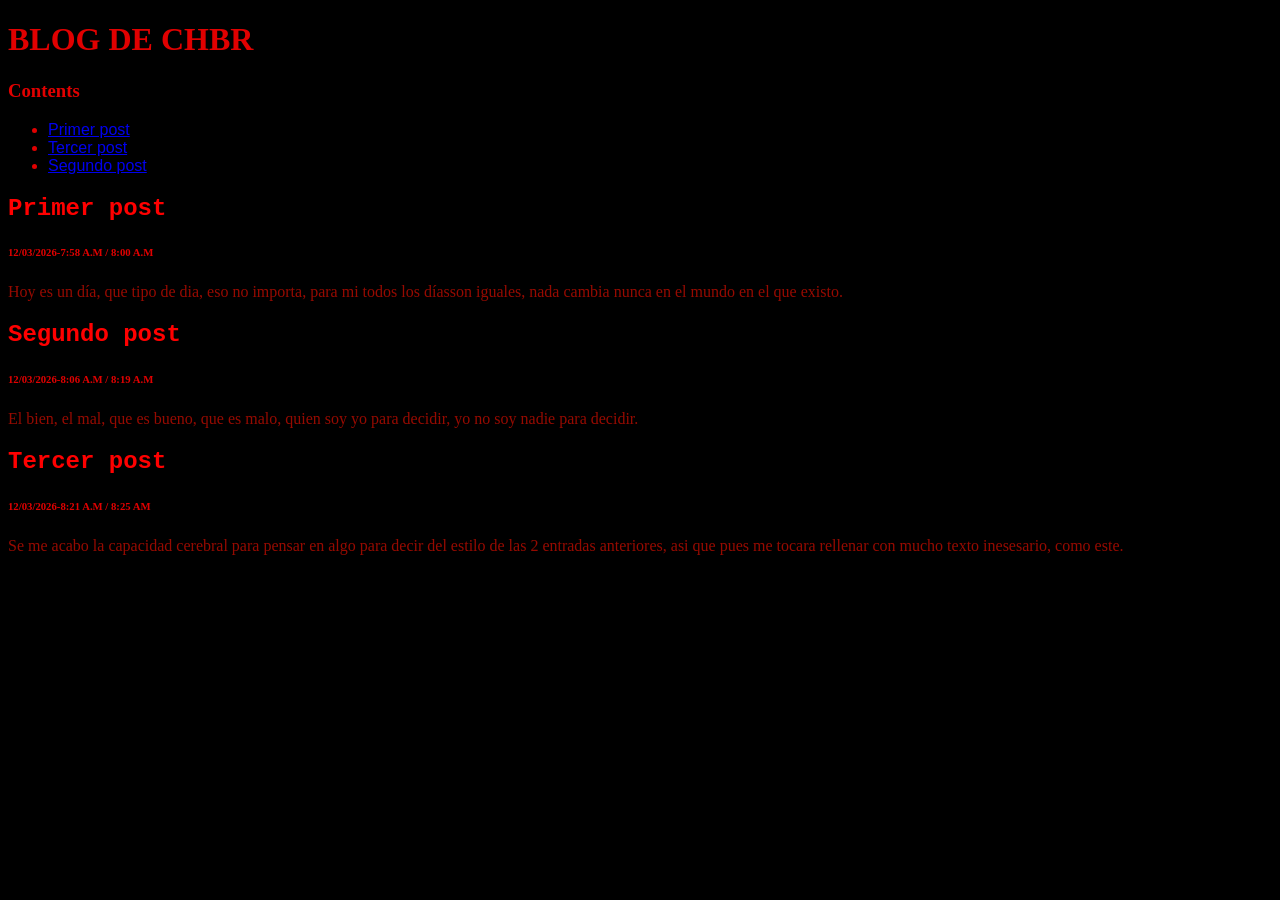
<file: index.html>
﻿<!DOCTYPE html>
<html>
    <head>
        <meta charset="utf-8">
        <title>Derivado de "Proyecto: blog"</title>
        <style>
            body{font-family:"Times New Roman";
            color:rgb(225,0,0);
            background-color: rgb(0, 0, 0);}
            
            ul{font-family:Arial;}
            
            h2{color: rgb(350, 0, 0);
                font-family:"courier new";
            }
            
            p{color: rgb(150, 10, 0);}
            
            h6{font-family:"Lucida Console";}
            
        </style>
    </head>
    <body>
        
        <h1>BLOG DE CHBR</h1>

        <h3>Contents</h3>
        <ul>
            <li>
            
                <a href="#PrimerPost">
                    Primer post
                </a>
                    
                </li>
                
            <li>
                
                <a href="#SegundoPost">
                    Tercer post
                </a>
            </li>
            <li>
                
                <a href="#TercerPost">
                    Segundo post
                </a>
            </li>
        </ul>
        
        <h2 id="PrimerPost">Primer post</h2>
        <h6>12/03/2026-7:58 A.M / 8:00 A.M</h6>
        
        <p>Hoy es un día, que tipo de dia, eso no importa, para mi todos los díasson iguales, nada cambia nunca en el mundo en el que existo.</p>
        
        <h2 id="SegundoPost">Segundo post</h2>
        <h6>12/03/2026-8:06 A.M / 8:19 A.M</h6>
        
        <p>El bien, el mal, que es bueno, que es malo, quien soy yo para decidir, yo no soy nadie para decidir.</p>
        
        <h2 id="TercerPost">Tercer post</h2>
        <h6>12/03/2026-8:21 A.M / 8:25 AM </h6>
        
        <p>Se me acabo la capacidad cerebral para pensar en algo para decir del estilo de las 2 entradas anteriores, asi que pues me tocara rellenar con mucho texto inesesario, como este.</p>
        
    </body>
</html>
</file>
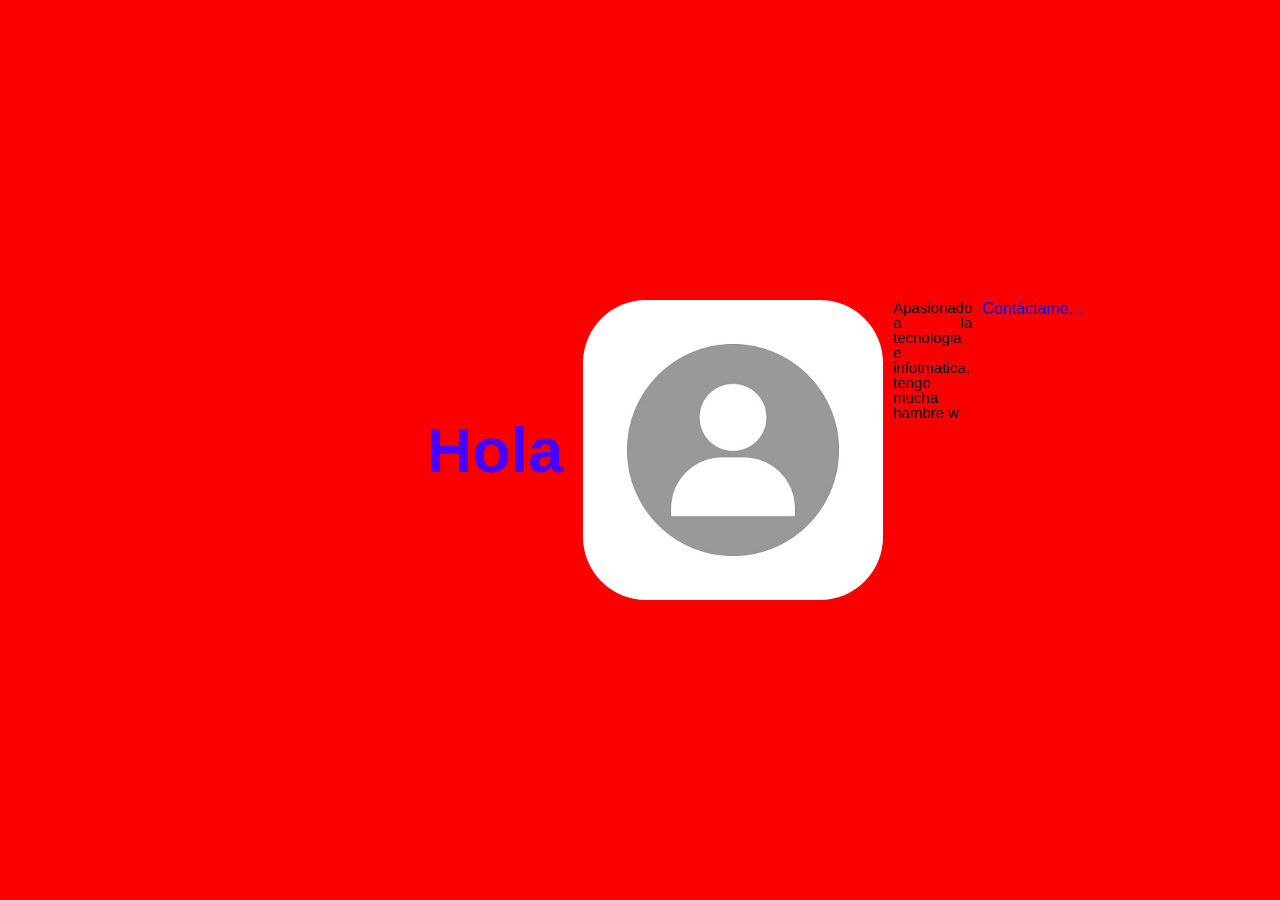
<file: HolaMundo.html>
<!DOCTYPE html>
<html lang="es">
<head>
    <meta charset="UTF-8">
    <meta name="viewport" content="width=device-width, initial-scale=1.0">
    <title>Tarjeta de presentacion</title>
    <link rel="stylesheet" href="style.css">
</head>
<body>
    <h1>Hola </h1>
    <div class="contenedor">
        <div class="tarjeta">
            <link rel="stylesheet" href="Foto.jpg">
            <img width=300px height=300px src="Foto.jpg" alt="FotoDePerfil">
            <p>Apasionado a la tecnologia e infotmatica, tengo mucha hambre w</p>
            <a href="camilohber@sagradafamiliapalmira.edu.co">Contáctame...</a>
        </div>
    </div>
</body>
</html>
</file>
<file: style.css>
*{
    padding: 0;
    margin: 0;
    }
body{background-color: rgb(250, 0, 0);
    
    display: flex;
    
    justify-content:center;
    align-items:center;

    min-height: 100vh; 
    font-family: Arial, Helvetica, sans-serif;
    }
.contenedor {
    display: flex;            
    flex-direction: column;
    align-items: center;
    gap: 30px;
    padding: 20px;
            }
.tarjeta {
    width: 250px;
    border-radius: 360px;

    display: flex;
    flex-direction: space-around;
    
    gap: 10px;
}
img{
    width: 300px;
    align-self: center;
    border-radius: 63px;
}
h1{
    font-size: 63px;
    text-align: center;
    color: rgb(70, 0, 255)
}
p{
    font-size: 15px;
    text-align: justify;
    color: rgb(0, 0, 0);
    line-height: 1;
}
a{
    color: rgb(120, 0, 250)
    text-align: right;
    text-decoration : none;
    transition : color 0.5s;
}
a:hover{
    color: rgb(20, 0, 300)
}
</file>
